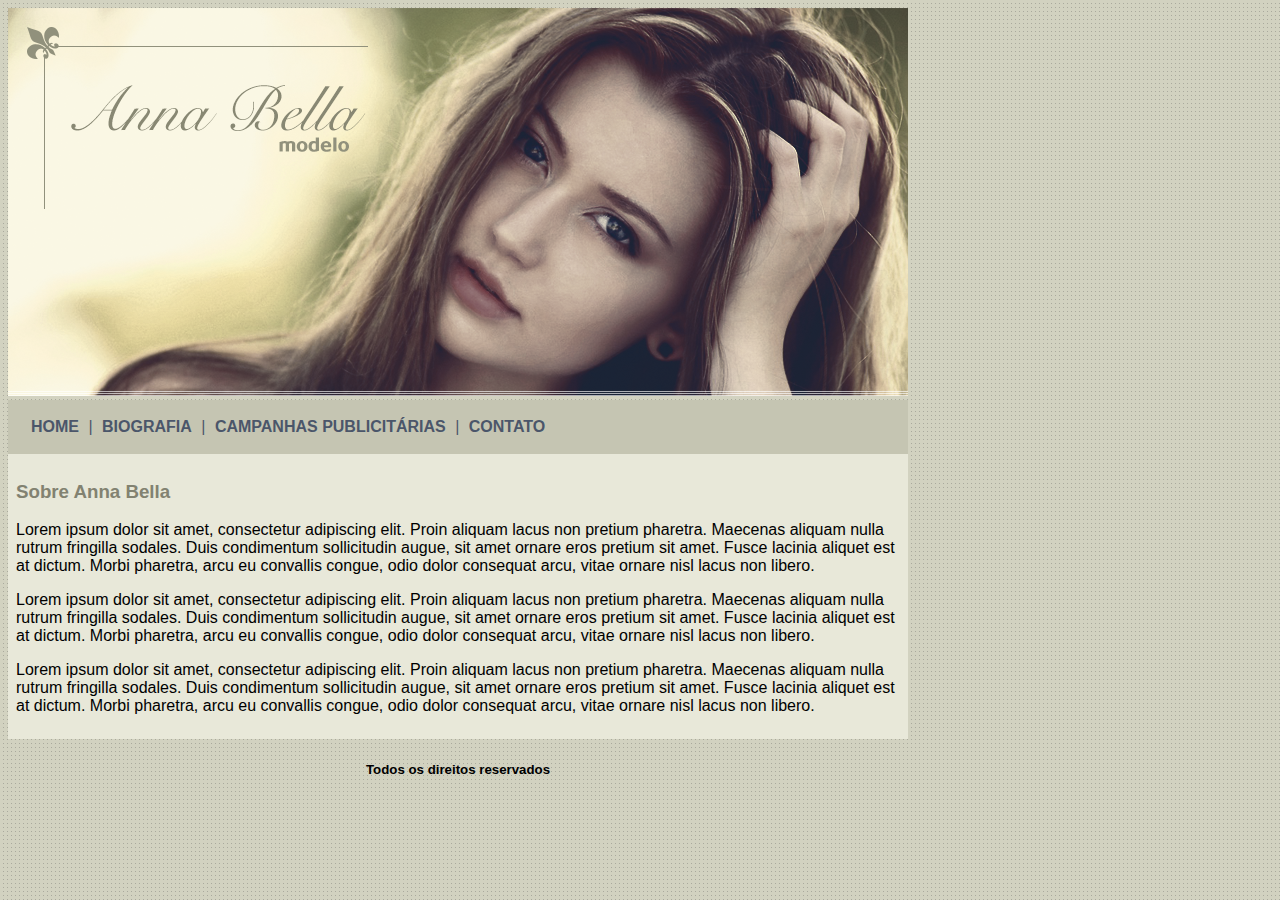
<file: Projeto_Anna_Bela_CSS/index.html>
<!DOCTYPE html>
<html>
    <head>
        <meta charset="UTF-8">
        <meta name="viewport" content="width=device-width, initial-scale=1.0">
        <title>Anna Bella | Home</title>
        <link rel="stylesheet" type="text/css" href="estilo.css">
    </head>
    <body>
        <div id="principal">
            <div id="capa">
                <img src="img/capa.png">
            </div>
            <div id="menu">
                <a href="index.html">HOME</a> |
                <a href="biografia.html">BIOGRAFIA</a> |
                <a href="campanhas.html">CAMPANHAS PUBLICITÁRIAS</a> | 
                <a href="contato.html">CONTATO</a>
            </div>
            <div id="caixa-texto">
                <h3>Sobre Anna Bella</h3>
                <p>
                    Lorem ipsum dolor sit amet, consectetur adipiscing elit. Proin aliquam lacus non pretium pharetra. Maecenas aliquam nulla rutrum fringilla sodales. Duis condimentum sollicitudin augue, sit amet ornare eros pretium sit amet. Fusce lacinia aliquet est at dictum. Morbi pharetra, arcu eu convallis congue, odio dolor consequat arcu, vitae ornare nisl lacus non libero.
                </p>
                <p>
                    Lorem ipsum dolor sit amet, consectetur adipiscing elit. Proin aliquam lacus non pretium pharetra. Maecenas aliquam nulla rutrum fringilla sodales. Duis condimentum sollicitudin augue, sit amet ornare eros pretium sit amet. Fusce lacinia aliquet est at dictum. Morbi pharetra, arcu eu convallis congue, odio dolor consequat arcu, vitae ornare nisl lacus non libero.
                </p>
                <p>
                    Lorem ipsum dolor sit amet, consectetur adipiscing elit. Proin aliquam lacus non pretium pharetra. Maecenas aliquam nulla rutrum fringilla sodales. Duis condimentum sollicitudin augue, sit amet ornare eros pretium sit amet. Fusce lacinia aliquet est at dictum. Morbi pharetra, arcu eu convallis congue, odio dolor consequat arcu, vitae ornare nisl lacus non libero.
                </p>
            </div>
            <h5 id="direitos">
                Todos os direitos reservados
            </h5>
        </div>
    </body>
</html>
</file>
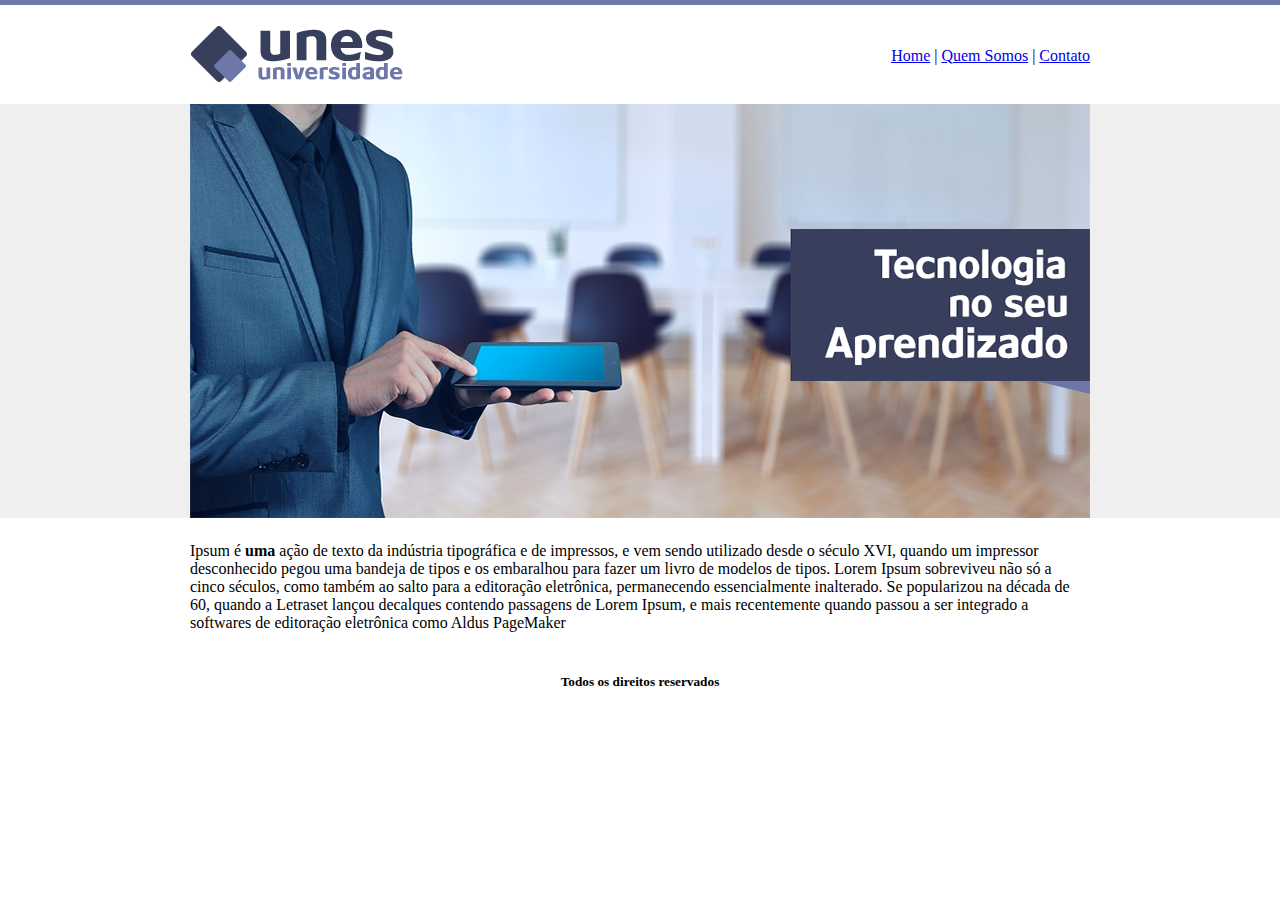
<file: Projeto_UNES_HTML/index.html>
<!DOCTYPE html>
<html lang="en">
<head>
    <meta charset="UTF-8">
    <meta http-equiv="X-UA-Compatible" content="IE=edge">
    <meta name="viewport" content="width=device-width, initial-scale=1.0">
    <title>UNES - Página Principal</title>
</head>
<body background="img/fundo.png">
    <table width="900" align="center">
        <tr>
            <td height="89"><img src="img/logo.png"></td>
            <td align="right">
                <a href="index.html">Home</a> | 
                <a href="quemSomos.html">Quem Somos</a> |
                <a href="contato.html">Contato</a>
            </td>
        </tr>
        <tr>
            <td colspan="2">
                <img src="img/capa.png">
            </td>
        </tr>
        <tr>
            <td colspan="2">
                <p> Ipsum é <strong> uma </strong> ação de texto da indústria tipográfica e de impressos, e vem sendo utilizado desde o século XVI, quando um impressor desconhecido pegou uma bandeja de tipos e os embaralhou para fazer um livro de modelos de tipos. Lorem Ipsum sobreviveu não só a cinco séculos, como também ao salto para a editoração eletrônica, permanecendo essencialmente inalterado. Se popularizou na década de 60, quando a Letraset lançou decalques contendo passagens de Lorem Ipsum, e mais recentemente quando passou a ser integrado a softwares de editoração eletrônica como Aldus PageMaker</p>
            </td>
        </tr>
        <tr>
            <td align="center" colspan="2"><h5>Todos os direitos reservados</h5></td>
        </tr>
    </table>
</body>
</html>
</file>
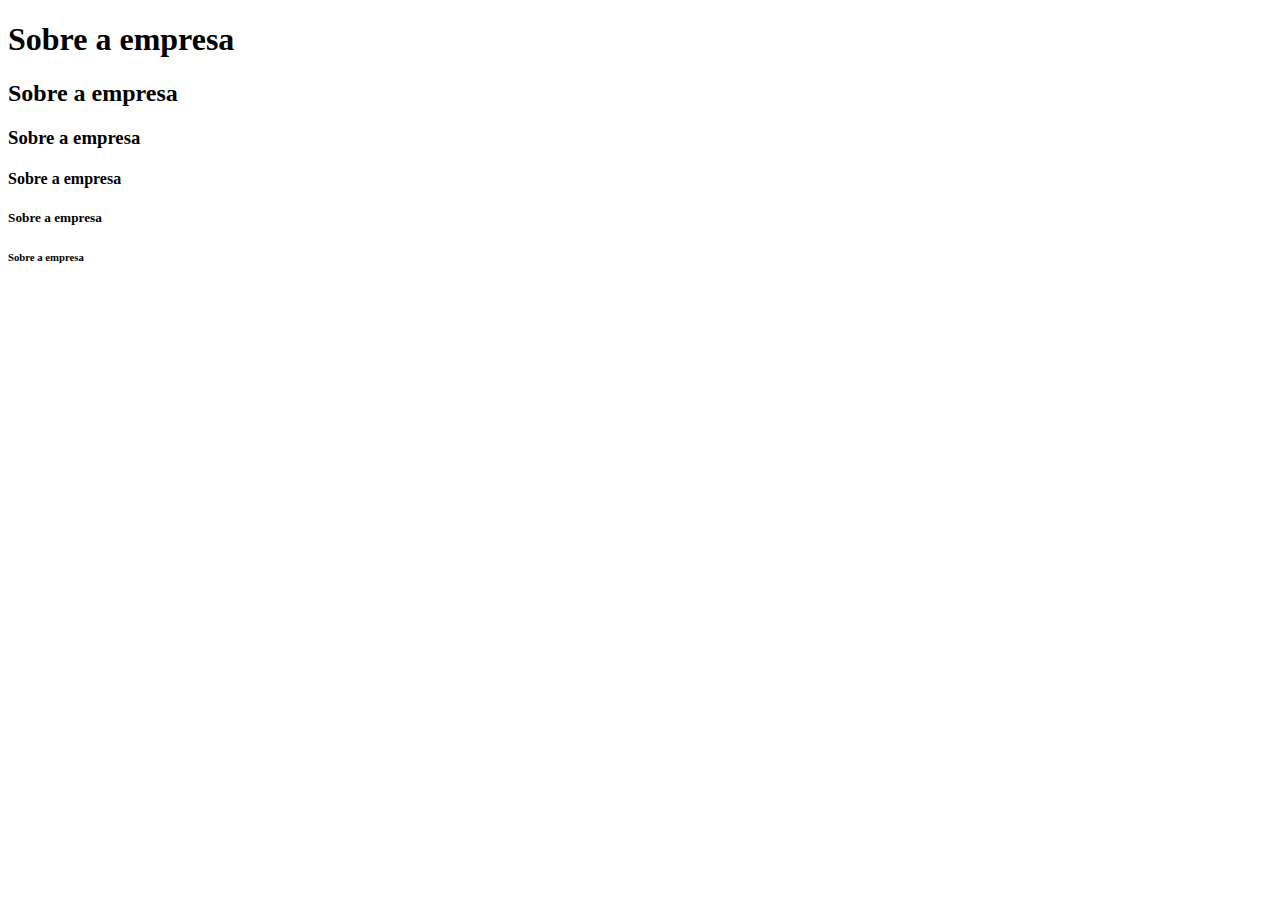
<file: Seção 3: HTML5/2 - Cabeçalhos/index.html>
<!DOCTYPE html>
<html lang="en">
<head>
    <meta charset="UTF-8">
    <meta http-equiv="X-UA-Compatible" content="IE=edge">
    <meta name="viewport" content="width=device-width, initial-scale=1.0">
    <title>Document</title>
</head>
<body>
    <h1>Sobre a empresa</h1>
    <h2>Sobre a empresa</h2>
    <h3>Sobre a empresa</h3>
    <h4>Sobre a empresa</h4>
    <h5>Sobre a empresa</h5>
    <h6>Sobre a empresa</h6>
</body>
</html>
</file>
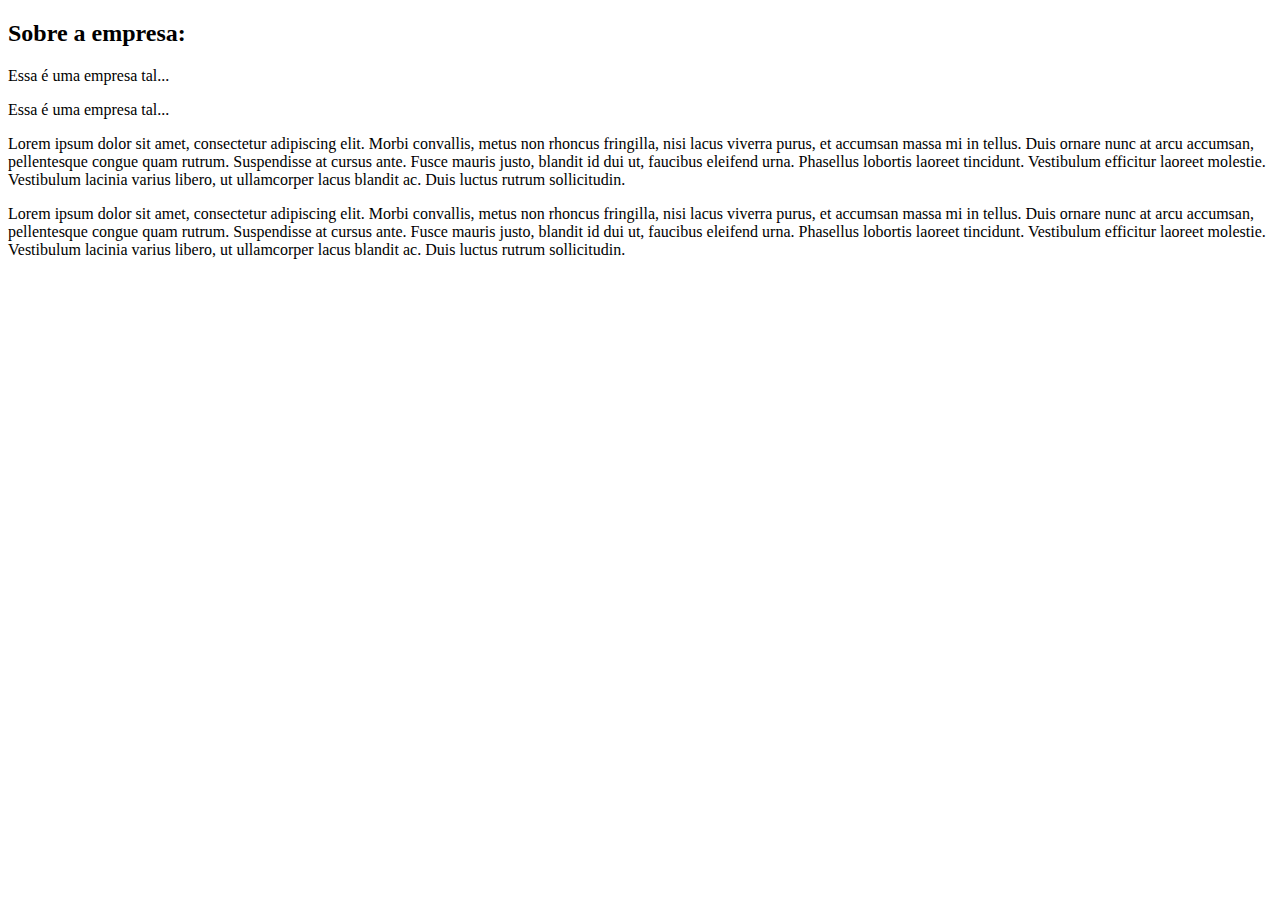
<file: Seção 3: HTML5/3 - Parágrafos/index.html>
<!DOCTYPE html>
<html lang="en">
<head>
    <meta charset="UTF-8">
    <meta http-equiv="X-UA-Compatible" content="IE=edge">
    <meta name="viewport" content="width=device-width, initial-scale=1.0">
    <title>Document</title>
</head>
<body>
    <h2>Sobre a empresa:</h2>
    <p>Essa é uma empresa tal...</p>
    <p>Essa é uma empresa tal...</p>
    <p>Lorem ipsum dolor sit amet, consectetur adipiscing elit. Morbi convallis, metus non rhoncus fringilla, nisi lacus viverra purus, et accumsan massa mi in tellus. Duis ornare nunc at arcu accumsan, pellentesque congue quam rutrum. Suspendisse at cursus ante. Fusce mauris justo, blandit id dui ut, faucibus eleifend urna. Phasellus lobortis laoreet tincidunt. Vestibulum efficitur laoreet molestie. Vestibulum lacinia varius libero, ut ullamcorper lacus blandit ac. Duis luctus rutrum sollicitudin. </p>
    <p>Lorem ipsum dolor sit amet, consectetur adipiscing elit. Morbi convallis, metus non rhoncus fringilla, nisi lacus viverra purus, et accumsan massa mi in tellus. Duis ornare nunc at arcu accumsan, pellentesque congue quam rutrum. Suspendisse at cursus ante. Fusce mauris justo, blandit id dui ut, faucibus eleifend urna. Phasellus lobortis laoreet tincidunt. Vestibulum efficitur laoreet molestie. Vestibulum lacinia varius libero, ut ullamcorper lacus blandit ac. Duis luctus rutrum sollicitudin. </p>
</body>
</html>
</file>
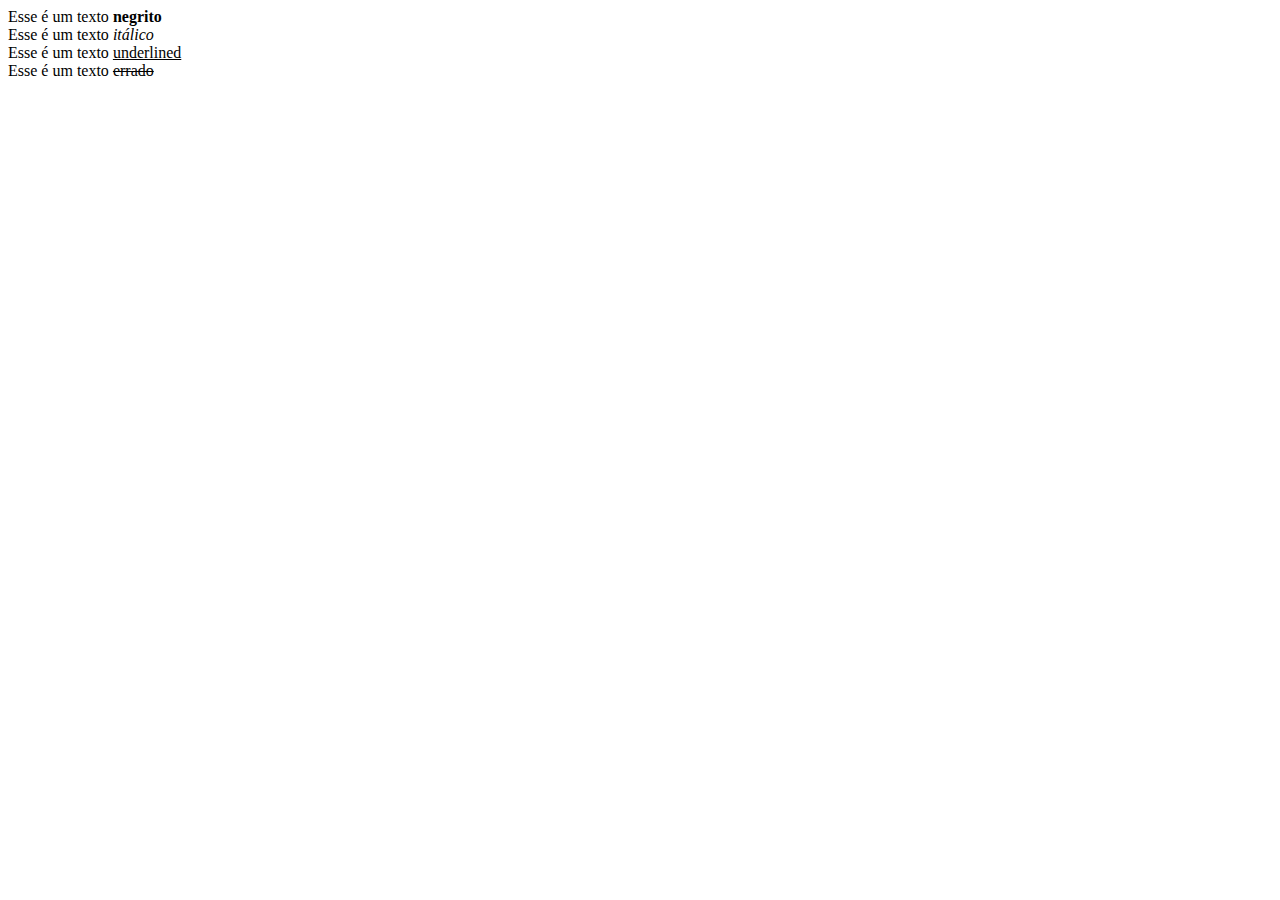
<file: Seção 3: HTML5/4 - Formatações de textos/index.html>
<!DOCTYPE html>
<html lang="en">
<head>
    <meta charset="UTF-8">
    <meta http-equiv="X-UA-Compatible" content="IE=edge">
    <meta name="viewport" content="width=device-width, initial-scale=1.0">
    <title>Document</title>
</head>
<body>
    Esse é um texto <strong>negrito</strong> <br>
    Esse é um texto <em>itálico</em> <br>
    Esse é um texto <u>underlined</u> <br>
    Esse é um texto <strike>errado</strike>
</body>
</html>
</file>
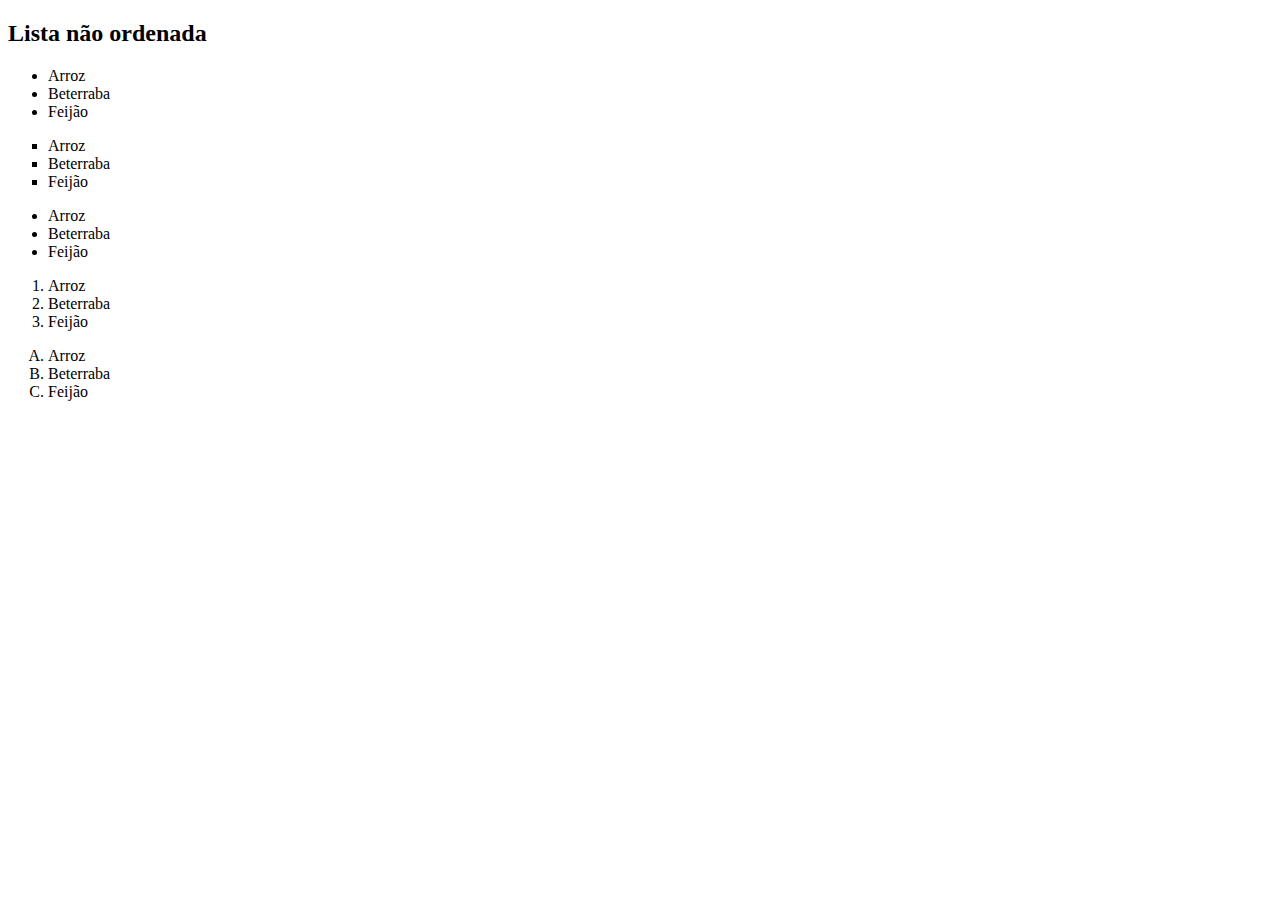
<file: Seção 3: HTML5/5 - Listas ordenadas e não ordenadas/index.html>
<!DOCTYPE html>
<html lang="en">
<head>
    <meta charset="UTF-8">
    <meta http-equiv="X-UA-Compatible" content="IE=edge">
    <meta name="viewport" content="width=device-width, initial-scale=1.0">
    <title>Document</title>
</head>
<body>
    <h2>Lista não ordenada</h2>

    <!--Marcadores: circle, square e disc-->
    <ul> <!--marcador "circle" é o padrão -->
        <li>Arroz</li>
        <li>Beterraba</li>
        <li>Feijão</li>
    </ul>


    <ul type="square">
        <li>Arroz</li>
        <li>Beterraba</li>
        <li>Feijão</li>
    </ul>

    <ul type="disc">
        <li>Arroz</li>
        <li>Beterraba</li>
        <li>Feijão</li>
    </ul>

    <!--Marcadores: 1, A, a, I-->
    <ol> <!--marcadores numéricos vem por padão-->
        <li>Arroz</li>
        <li>Beterraba</li>
        <li>Feijão</li>
    </ol>

    <ol type="A">
        <li>Arroz</li>
        <li>Beterraba</li>
        <li>Feijão</li>
    </ol>
</body>
</html>
</file>
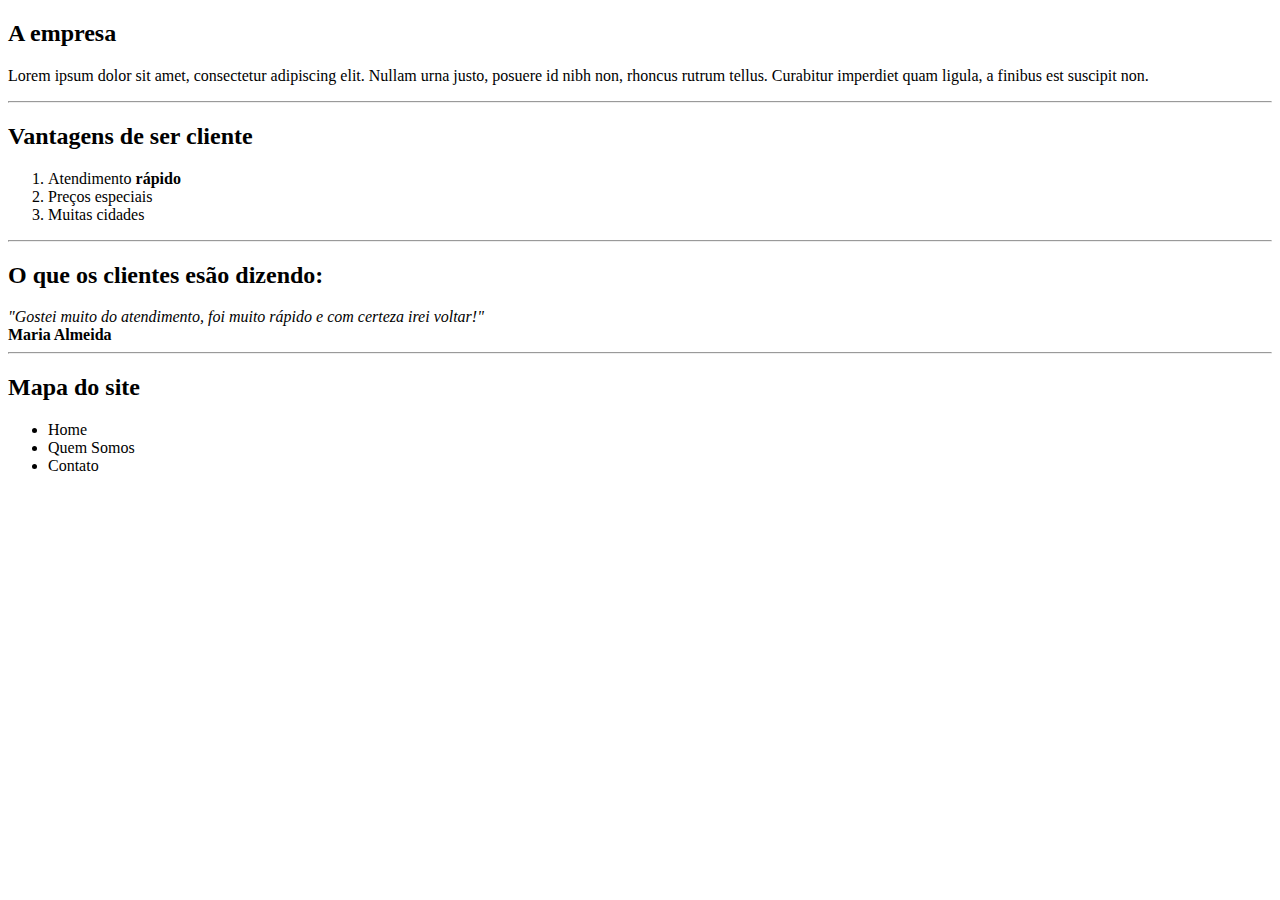
<file: Seção 3: HTML5/6 - Teste os seus conhecimentos/index.html>
<!DOCTYPE html>
<html lang="en">
<head>
    <meta charset="UTF-8">
    <meta http-equiv="X-UA-Compatible" content="IE=edge">
    <meta name="viewport" content="width=device-width, initial-scale=1.0">
    <title>Document</title>
</head>
<body>
    <h2>A empresa</h2>
    <p>Lorem ipsum dolor sit amet, consectetur adipiscing elit. Nullam urna justo, posuere id nibh non, rhoncus rutrum tellus. Curabitur imperdiet quam ligula, a finibus est suscipit non. </p>
    <hr>
    <h2>Vantagens de ser cliente</h2>
    <ol>
        <li>Atendimento <strong>rápido</strong></li>
        <li>Preços especiais</li>
        <li>Muitas cidades</li>
    </ol>
    <hr>
    <h2>O que os clientes esão dizendo:</h2>
    <em>"Gostei muito do atendimento, foi muito rápido e com certeza irei voltar!"</em> <br>
    <strong>Maria Almeida</strong>
    <hr>
    <h2>Mapa do site</h2>
    <ul>
        <li>Home</li>
        <li>Quem Somos</li>
        <li>Contato</li>
    </ul>
</body>
</html>
</file>
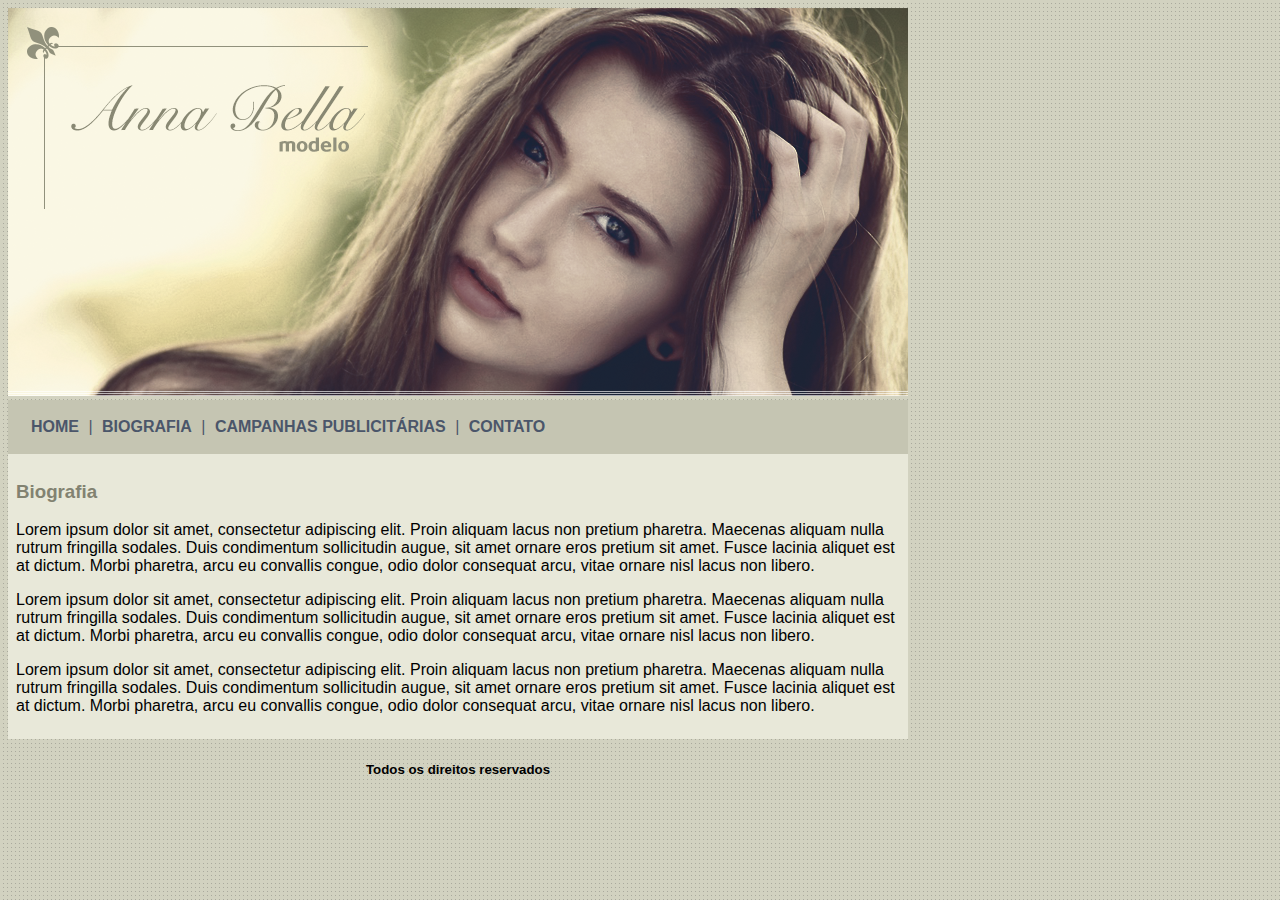
<file: Projeto_Anna_Bela_CSS/biografia.html>
<!DOCTYPE html>
<html>
    <head>
        <meta charset="UTF-8">
        <meta name="viewport" content="width=device-width, initial-scale=1.0">
        <title>Anna Bella | Biografia</title>
        <link rel="stylesheet" type="text/css" href="estilo.css">
    </head>
    <body>
        <div id="principal">
            <div id="capa">
                <img src="img/capa.png">
            </div>
            <div id="menu">
                <a href="index.html">HOME</a> |
                <a href="biografia.html">BIOGRAFIA</a> |
                <a href="campanhas-publicitarias.html">CAMPANHAS PUBLICITÁRIAS</a> | 
                <a href="contato.html">CONTATO</a>
            </div>
            <div id="caixa-texto">
                <h3>Biografia</h3>
                <p>
                    Lorem ipsum dolor sit amet, consectetur adipiscing elit. Proin aliquam lacus non pretium pharetra. Maecenas aliquam nulla rutrum fringilla sodales. Duis condimentum sollicitudin augue, sit amet ornare eros pretium sit amet. Fusce lacinia aliquet est at dictum. Morbi pharetra, arcu eu convallis congue, odio dolor consequat arcu, vitae ornare nisl lacus non libero.
                </p>
                <p>
                    Lorem ipsum dolor sit amet, consectetur adipiscing elit. Proin aliquam lacus non pretium pharetra. Maecenas aliquam nulla rutrum fringilla sodales. Duis condimentum sollicitudin augue, sit amet ornare eros pretium sit amet. Fusce lacinia aliquet est at dictum. Morbi pharetra, arcu eu convallis congue, odio dolor consequat arcu, vitae ornare nisl lacus non libero.
                </p>
                <p>
                    Lorem ipsum dolor sit amet, consectetur adipiscing elit. Proin aliquam lacus non pretium pharetra. Maecenas aliquam nulla rutrum fringilla sodales. Duis condimentum sollicitudin augue, sit amet ornare eros pretium sit amet. Fusce lacinia aliquet est at dictum. Morbi pharetra, arcu eu convallis congue, odio dolor consequat arcu, vitae ornare nisl lacus non libero.
                </p>
            </div>
            <h5 id="direitos">
                Todos os direitos reservados
            </h5>
        </div>
    </body>
</html>
</file>
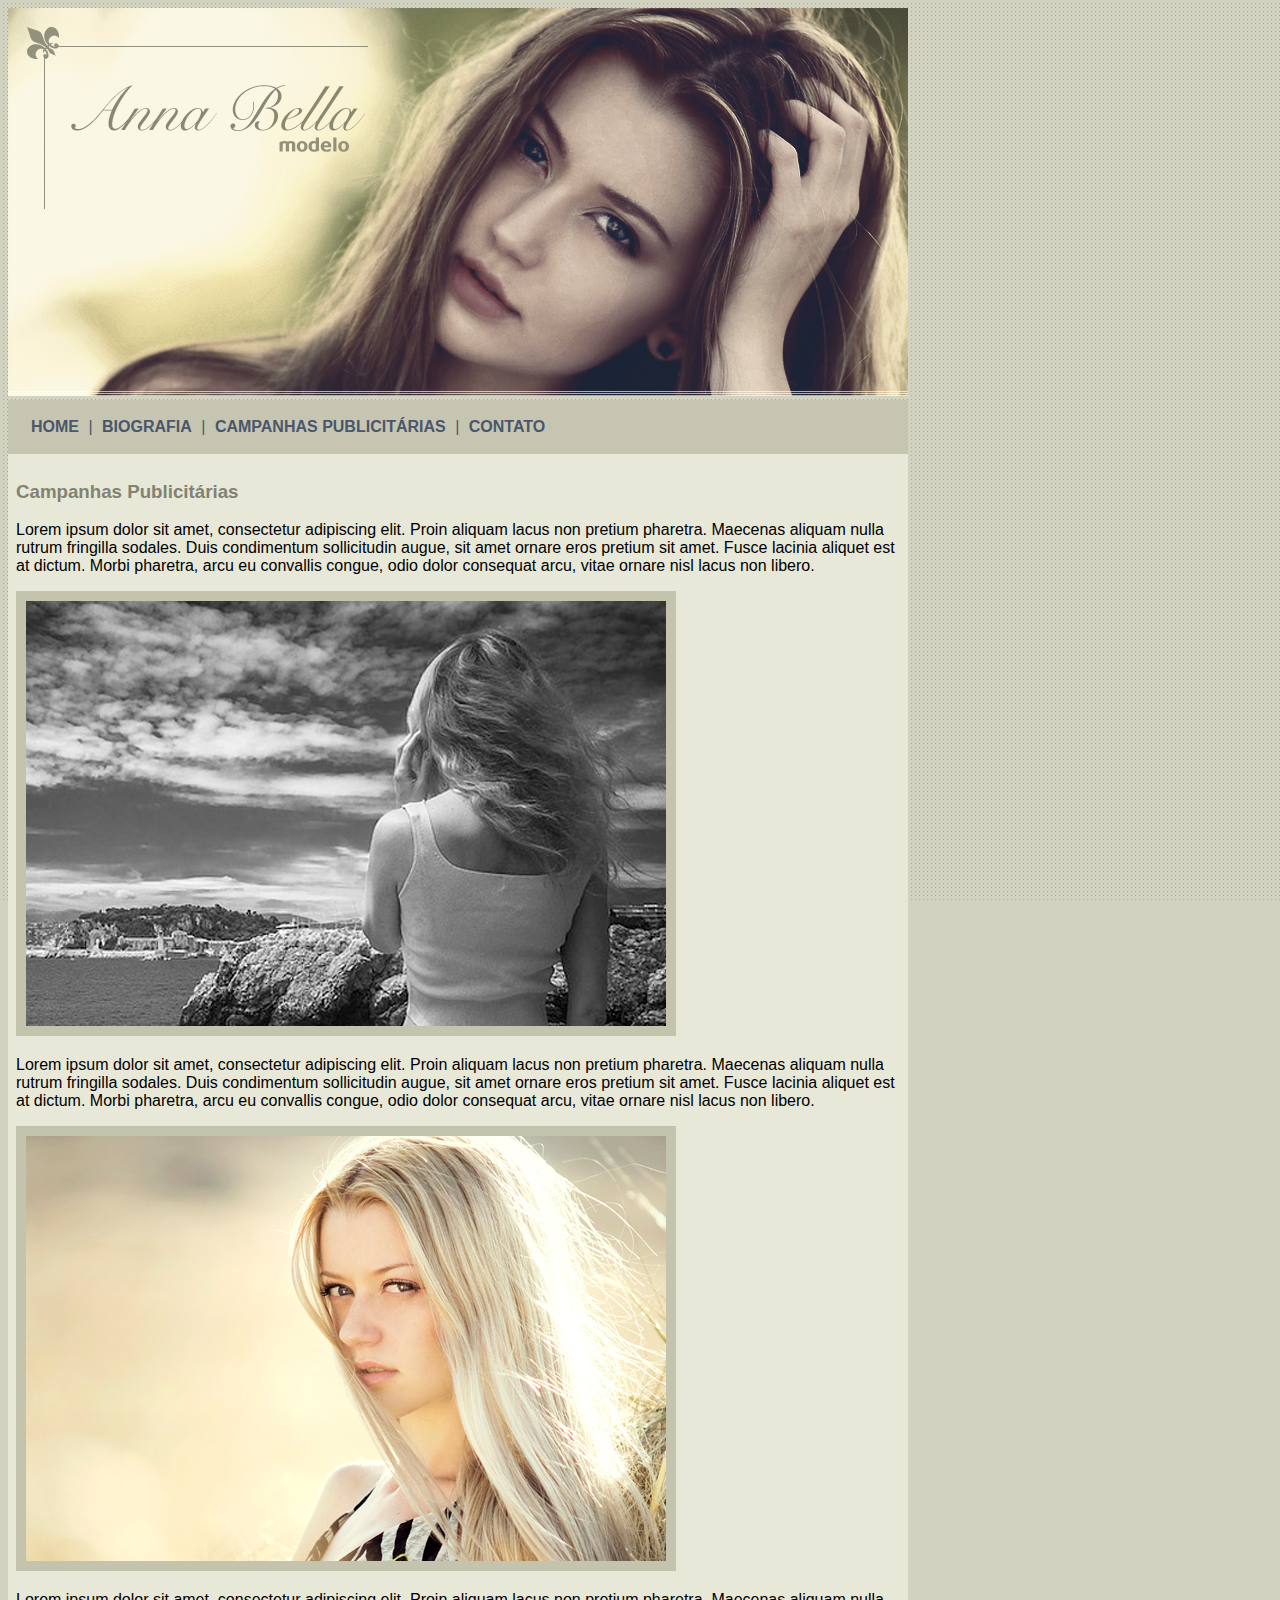
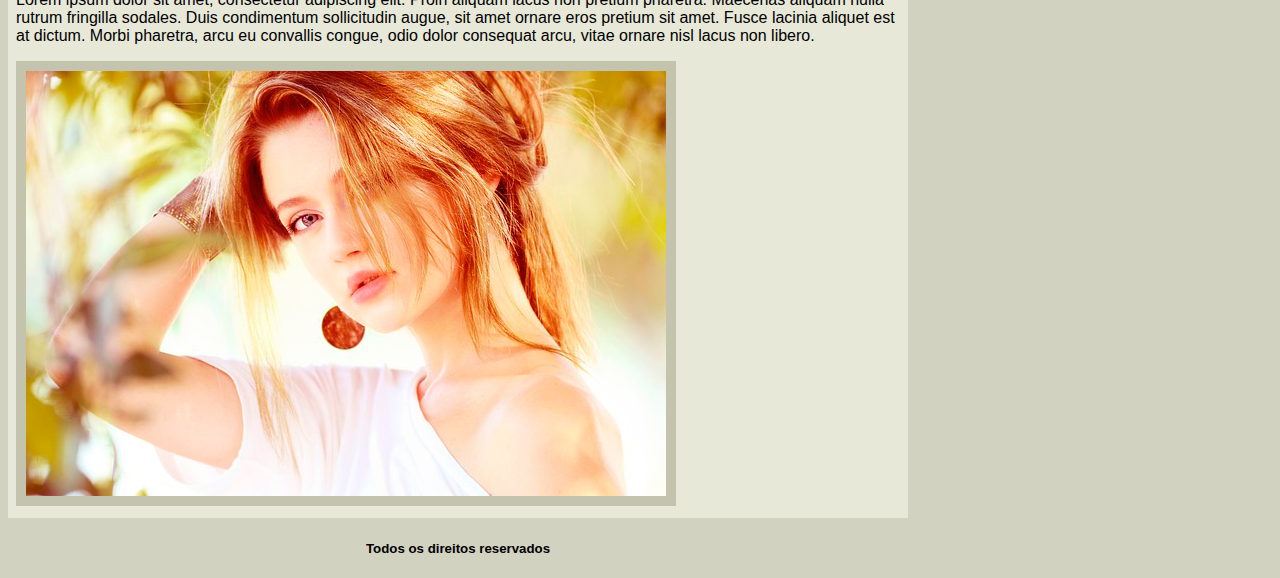
<file: Projeto_Anna_Bela_CSS/campanhas.html>
<!DOCTYPE html>
<html>
    <head>
        <meta charset="UTF-8">
        <meta name="viewport" content="width=device-width, initial-scale=1.0">
        <title>Anna Bella | Campanhas</title>
        <link rel="stylesheet" type="text/css" href="estilo.css">
    </head>
    <body>
        <div id="principal">
            <div id="capa">
                <img src="img/capa.png">
            </div>
            <div id="menu">
                <a href="index.html">HOME</a> |
                <a href="biografia.html">BIOGRAFIA</a> |
                <a href="campanhas.html">CAMPANHAS PUBLICITÁRIAS</a> | 
                <a href="contato.html">CONTATO</a>
            </div>
            <div id="caixa-texto">
                <h3>Campanhas Publicitárias</h3>
                <p>
                    Lorem ipsum dolor sit amet, consectetur adipiscing elit. Proin aliquam lacus non pretium pharetra. Maecenas aliquam nulla rutrum fringilla sodales. Duis condimentum sollicitudin augue, sit amet ornare eros pretium sit amet. Fusce lacinia aliquet est at dictum. Morbi pharetra, arcu eu convallis congue, odio dolor consequat arcu, vitae ornare nisl lacus non libero.
                </p>
                <img src="img/foto1.png" class="fotos">
                <p>
                    Lorem ipsum dolor sit amet, consectetur adipiscing elit. Proin aliquam lacus non pretium pharetra. Maecenas aliquam nulla rutrum fringilla sodales. Duis condimentum sollicitudin augue, sit amet ornare eros pretium sit amet. Fusce lacinia aliquet est at dictum. Morbi pharetra, arcu eu convallis congue, odio dolor consequat arcu, vitae ornare nisl lacus non libero.
                </p>
                <img src="img/foto2.png" class="fotos">
                <p>
                    Lorem ipsum dolor sit amet, consectetur adipiscing elit. Proin aliquam lacus non pretium pharetra. Maecenas aliquam nulla rutrum fringilla sodales. Duis condimentum sollicitudin augue, sit amet ornare eros pretium sit amet. Fusce lacinia aliquet est at dictum. Morbi pharetra, arcu eu convallis congue, odio dolor consequat arcu, vitae ornare nisl lacus non libero.
                </p>
                <img src="img/foto3.png" class="fotos">
            </div>
            <h5 id="direitos">
                Todos os direitos reservados
            </h5>
        </div>
    </body>
</html>
</file>
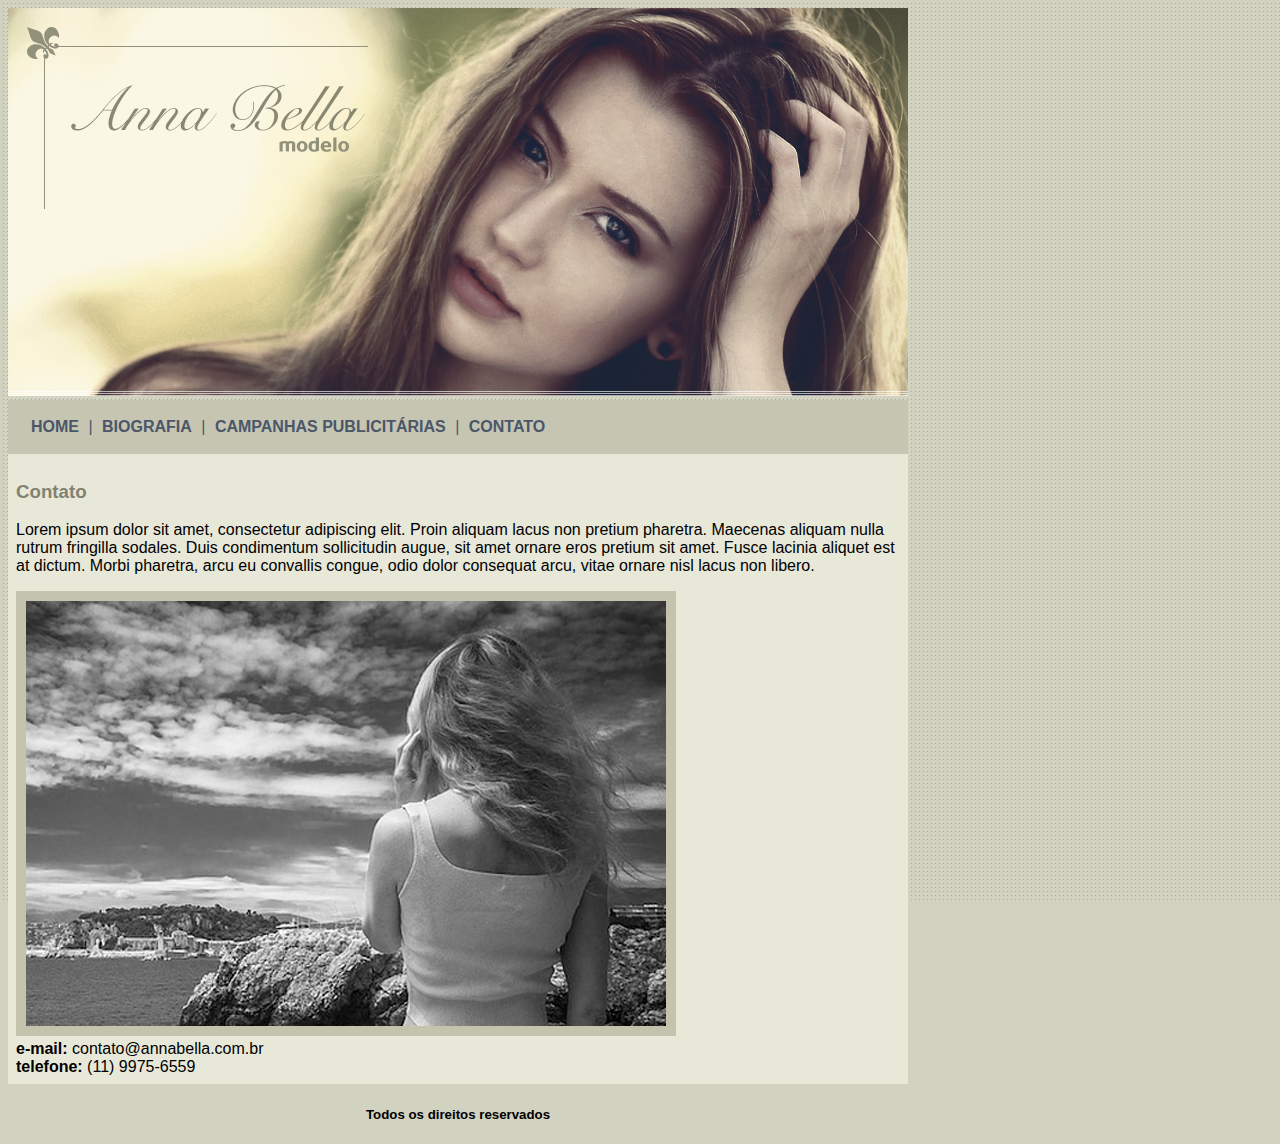
<file: Projeto_Anna_Bela_CSS/contato.html>
<!DOCTYPE html>
<html>
    <head>
        <meta charset="UTF-8">
        <meta name="viewport" content="width=device-width, initial-scale=1.0">
        <title>Anna Bella | Campanhas</title>
        <link rel="stylesheet" type="text/css" href="estilo.css">
    </head>
    <body>
        <div id="principal">
            <div id="capa">
                <img src="img/capa.png">
            </div>
            <div id="menu">
                <a href="index.html">HOME</a> |
                <a href="biografia.html">BIOGRAFIA</a> |
                <a href="campanhas.html">CAMPANHAS PUBLICITÁRIAS</a> | 
                <a href="contato.html">CONTATO</a>
            </div>
            <div id="caixa-texto">
                <h3>Contato</h3>
                <p>
                    Lorem ipsum dolor sit amet, consectetur adipiscing elit. Proin aliquam lacus non pretium pharetra. Maecenas aliquam nulla rutrum fringilla sodales. Duis condimentum sollicitudin augue, sit amet ornare eros pretium sit amet. Fusce lacinia aliquet est at dictum. Morbi pharetra, arcu eu convallis congue, odio dolor consequat arcu, vitae ornare nisl lacus non libero.
                </p>
                <img src="img/foto1.png" class="fotos">
                <br>
                <strong>e-mail:</strong> contato@annabella.com.br
                <br>
                <strong>telefone:</strong> (11) 9975-6559
            </div>
            <h5 id="direitos">
                Todos os direitos reservados
            </h5>
        </div>
    </body>
</html>
</file>
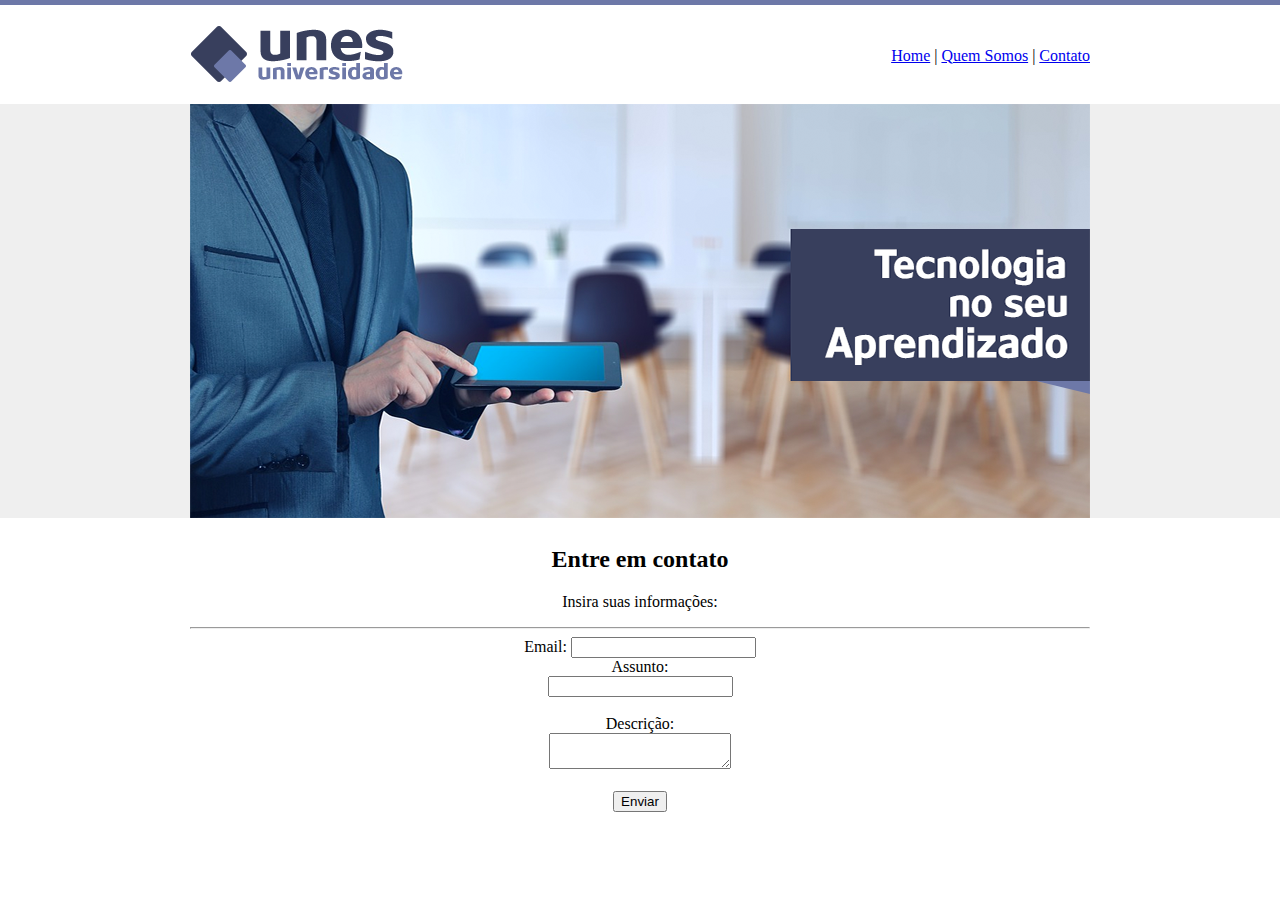
<file: Projeto_UNES_HTML/contato.html>
<!DOCTYPE html>
<html lang="en">
<head>
    <meta charset="UTF-8">
    <meta http-equiv="X-UA-Compatible" content="IE=edge">
    <meta name="viewport" content="width=device-width, initial-scale=1.0">
    <title>UNES - Quem Somos</title>
</head>
<body background="img/fundo.png">
    <table width="900" align="center">
        <tr>
            <td height="89"><img src="img/logo.png"></td>
            <td align="right">
                <a href="index.html">Home</a> | 
                <a href="quemSomos.html">Quem Somos</a> |
                <a href="contato.html">Contato</a>
            </td>
        </tr>
        <tr>
            <td colspan="2">
                <img src="img/capa.png">
            </td>
        </tr>
        <tr>
            <td colspan="2" align="center">
                <h2>Entre em contato</h2>
                <p>Insira suas informações:</p>
                <hr>
                <form>
                    Email:
                    <input type="text" name="email" id="">
                    <br>
                    Assunto: <br>
                    <input type="text" name="assunto">
                    <br>
                    <br>
                    Descrição: <br>
                    <textarea></textarea> <br><br>
                    <input type="submit" value="Enviar">
                </form>
            </td>
        </tr>
    </table>
</body>
</html>
</file>
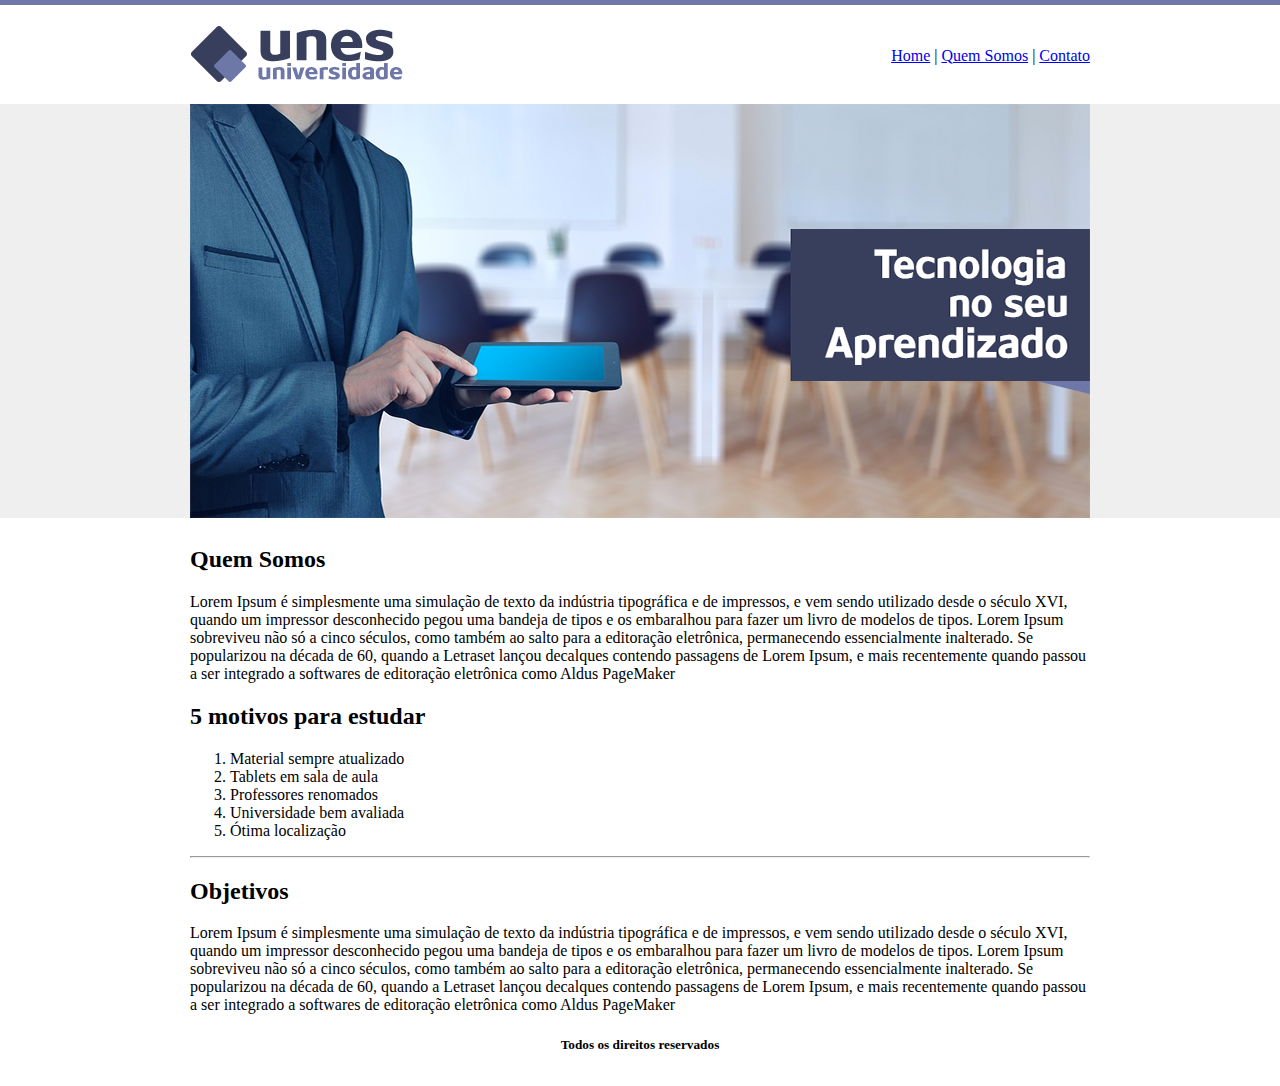
<file: Projeto_UNES_HTML/quemSomos.html>
<!DOCTYPE html>
<html lang="en">
<head>
    <meta charset="UTF-8">
    <meta http-equiv="X-UA-Compatible" content="IE=edge">
    <meta name="viewport" content="width=device-width, initial-scale=1.0">
    <title>UNES - Quem Somos</title>
</head>
<body background="img/fundo.png">
    <table width="900" align="center">
        <tr>
            <td height="89"><img src="img/logo.png"></td>
            <td align="right">
                <a href="index.html">Home</a> | 
                <a href="quemSomos.html">Quem Somos</a> |
                <a href="contato.html">Contato</a>
            </td>
        </tr>
        <tr>
            <td colspan="2">
                <img src="img/capa.png">
            </td>
        </tr>
        <tr>
            <td colspan="2">
                <h2>Quem Somos</h2>
                <p>Lorem Ipsum é simplesmente uma simulação de texto da indústria tipográfica e de impressos, e vem sendo utilizado desde o século XVI, quando um impressor desconhecido pegou uma bandeja de tipos e os embaralhou para fazer um livro de modelos de tipos. Lorem Ipsum sobreviveu não só a cinco séculos, como também ao salto para a editoração eletrônica, permanecendo essencialmente inalterado. Se popularizou na década de 60, quando a Letraset lançou decalques contendo passagens de Lorem Ipsum, e mais recentemente quando passou a ser integrado a softwares de editoração eletrônica como Aldus PageMaker</p>
                <h2>5 motivos para estudar</h2>
                <ol>
                    <li>Material sempre atualizado</li>
                    <li>Tablets em sala de aula</li>
                    <li>Professores renomados</li>
                    <li>Universidade bem avaliada</li>
                    <li>Ótima localização</li>
                </ol>

                <hr>
                <h2>Objetivos</h2>
                <p>Lorem Ipsum é simplesmente uma simulação de texto da indústria tipográfica e de impressos, e vem sendo utilizado desde o século XVI, quando um impressor desconhecido pegou uma bandeja de tipos e os embaralhou para fazer um livro de modelos de tipos. Lorem Ipsum sobreviveu não só a cinco séculos, como também ao salto para a editoração eletrônica, permanecendo essencialmente inalterado. Se popularizou na década de 60, quando a Letraset lançou decalques contendo passagens de Lorem Ipsum, e mais recentemente quando passou a ser integrado a softwares de editoração eletrônica como Aldus PageMaker</p>
                <h5 align="center">Todos os direitos reservados</h5>
            </td>
        </tr>
    </table>
</body>
</html>
</file>
<file: Projeto_Anna_Bela_CSS/estilo.css>
body{
    background: #d2d2c1 url('img/fundo.png') fixed;
    font: 16px Arial, Helvetica, sans-serif;
}

#principal{
    width: 900px;
}

#menu{
    background: #c5c5b2;
    padding: 18px;
    color: #4b566a
}
h3{
    color: #828271
}
#caixa-texto{
    background-color: #e8e8d9;
    padding: 8px;
}
#direitos{
    text-align: center;
}
a{
    color: #4b566a;
    text-decoration: none;
    font-weight: bold;
    padding: 5px;
}
p{
    font-size: 16px;
}
.fotos{
    border: 10px solid #c3c3ae;
}
</file>
